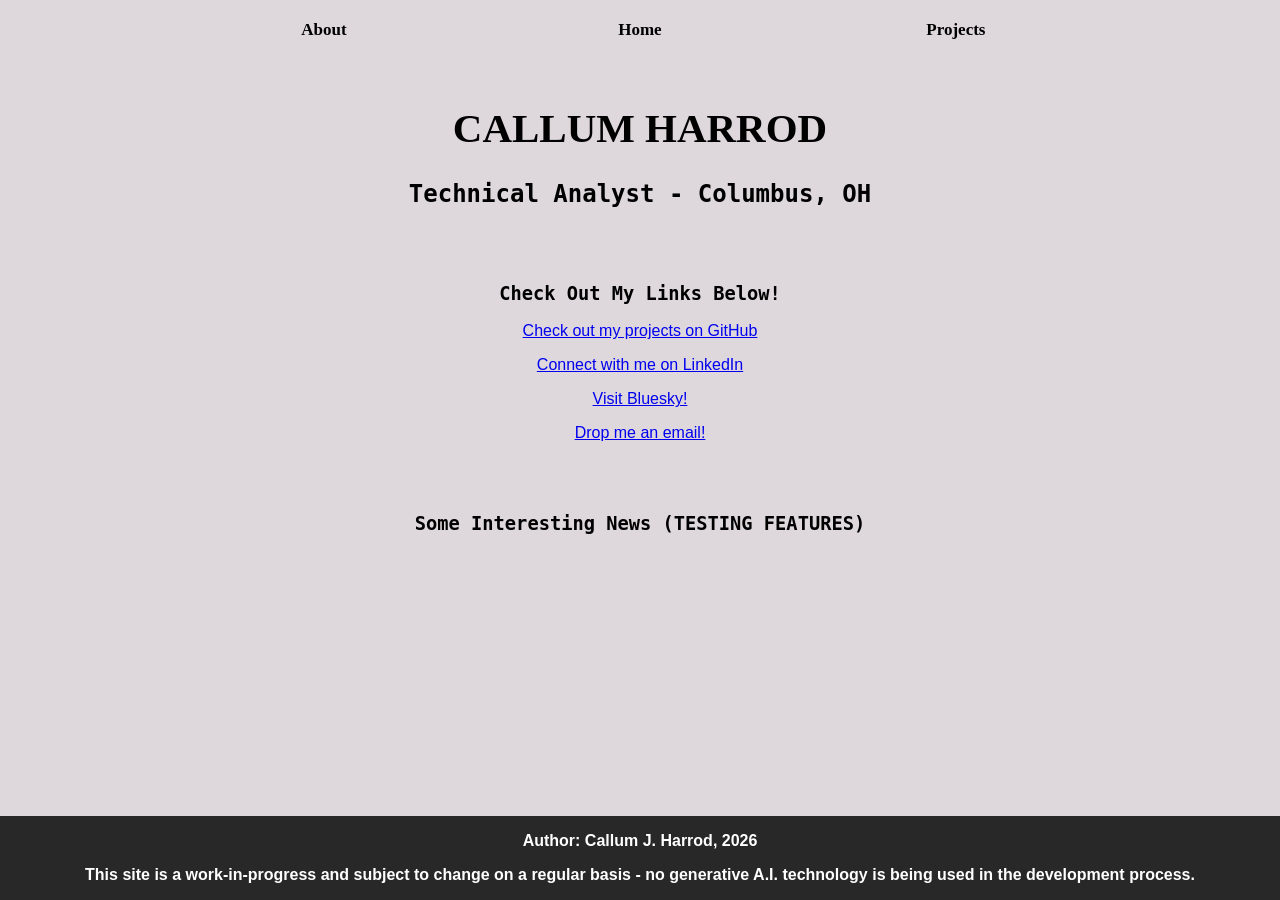
<file: index.html>
<!DOCTYPE html>
<html>

<head>
<link rel="stylesheet" href="/stylesheet.css" />
</head>

<body>

<div class="navbar">
  <a href="about.html">About</a>
  <a href="index.html">Home</a>
  <a href="projects.html">Projects</a>
</div>

<h1>CALLUM HARROD</h1>
<h2>Technical Analyst - Columbus, OH</h2>
<br></br>
<h3>Check Out My Links Below!</h3>
<p><a href="https://github.com/CallumJHarrod" target="blank">Check out my projects on GitHub</a></p>
<p><a href="https://linkedin.com/in/callumjharrod/" target="_blank">Connect with me on LinkedIn</a></p>
<p><a href="https://bsky.app/" target="_blank">Visit Bluesky!</a></p>
<p><a href="mailto:contact@callumjharrod.com?subject=Let's%20Connect!" target="_blank">Drop me an email!</a></p>
<br></br>
<h3>Some Interesting News (TESTING FEATURES)</h3>

<div class="footer">
  <p><span style="color:white;font-weight:bold">Author: Callum J. Harrod, 2026<br></span></p>
  <p><span style="color:white;font-weight:bold">This site is a work-in-progress and subject to change on a regular basis - no generative A.I. technology is being used in the development process.</span></p>
</div>

</body>
</html>
</file>
<file: stylesheet.css>
body {
  background-color: #DED7DB;
}

h1 {
  color: black;
  font-size: 3.2vw;
  font-family: Rockwell, serif;
  display: flex;
  justify-content: center;
  align-items: center;
  padding-top: 25px;
}

h2 {
  color: black;
  font-family: Monaco, monospace;
  display: flex;
  justify-content: center;
  align-items: center;
}

h3 {
  color: black;
  font-family: Monaco, monospace;
  display: flex;
  justify-content: center;
  align-items: center;
}
  
p {
  color: darkblue;
  font-family: Arial, Helvetica, sans-serif;
  display: flex;
  justify-content: center;
  align-items: center;
}

.footer {
  position: fixed;
  left: 0;
  bottom: 0;
  width: 100%;
  background-color: #292829;
  color: white;
  text-align: center;
}

/* NAVBAR STYLING BEGINS */

.navbar {
  width: 75%; /*sets the total width of the navbar and elements within to a percentage of the screen size */
  position: relative;
  left: 12.5%; /*adds 12.5% padding to left side of navbar - change percentage based on (total width - navbar width) /2 */
  background-color: #DED7DB;
  overflow: auto;
}

.navbar a {
  float: left;
  color: black;
  text-decoration: none;
  font-size: 17px;
  font-weight: bold;
  width: 33.33%; /*sets width of each link based on percentage of navbar width */
  text-align: center;
  padding-top: 12px;
  padding-bottom: 12px;
}

.navbar a:hover {
  background-color: #D3D3D3; /*sets color or link when hovered over */
}

.navbar a.active {
  background-color: #D3D3D3; /*sets color of currently active link */
}

@media screen and (max-width: 500px) { /*sets conditions for navbar links when screen size is less than 500px - in this case, sets links to vertical stack rather than horizontal*/
  .navbar a {
    float: none;
    display: block;
    width: 100%;
    text-align: center;
  }
}

/* NAVBAR STYLING ENDS */
</file>
